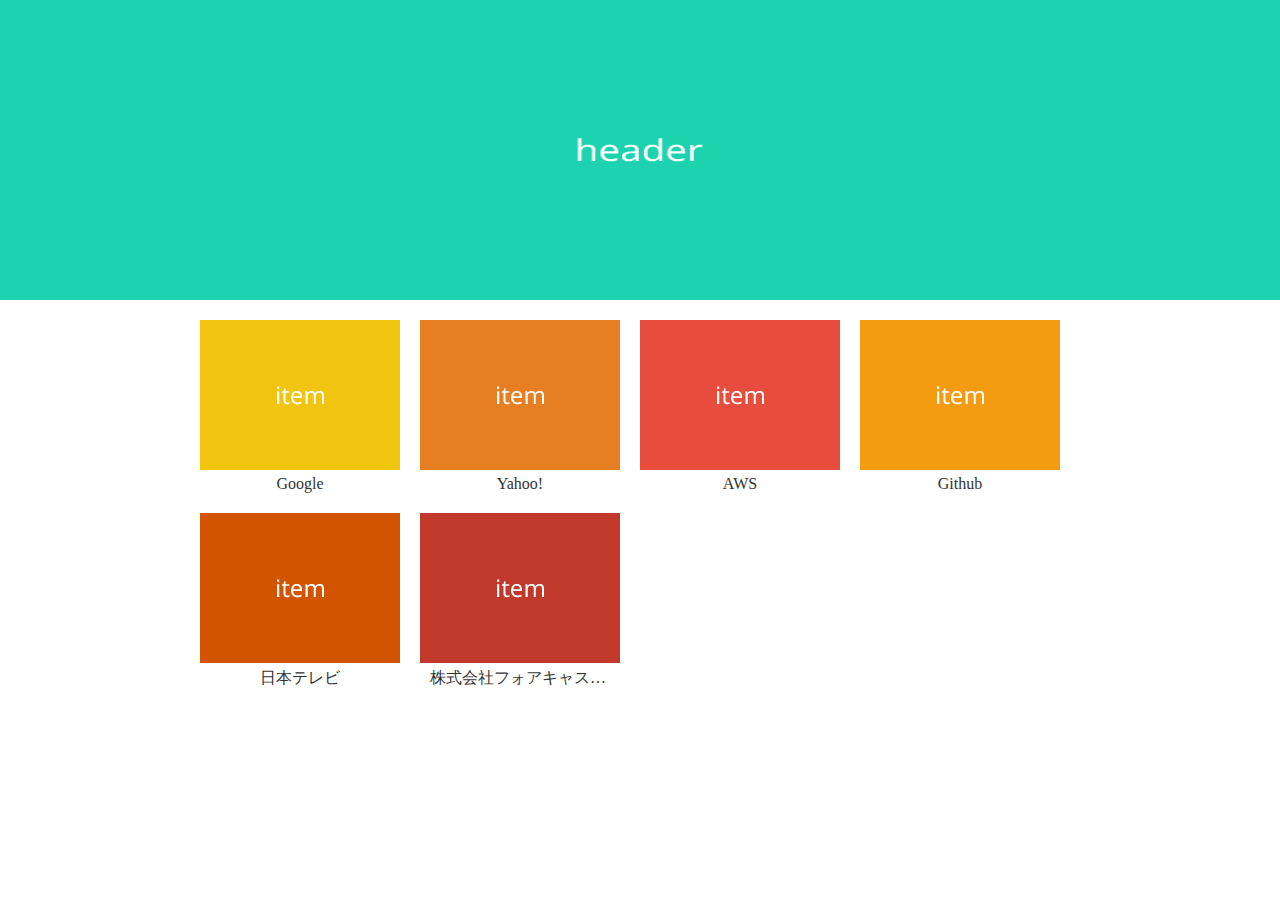
<file: template/index.html>
<!DOCTYPE html>
<html>
<head>
<meta charset="utf-8">
<meta http-equiv="Content-Script-Type" content="text/javascript" />
<meta http-equiv="Content-Style-Type" content="text/css" />
<meta name="viewport" content="width=640">
<title>Sample</title>
<link rel="stylesheet" type="text/css" href="css/main.css">
<link rel="stylesheet" type="text/css" href="css/jquery.bxslider.css">
</head>

<body>
<div id="wrapper">
	<header>
		<ul class="bxslider">
			<li><img src="images/header1.png" alt=""></li>
			<li><img src="images/header2.png" alt=""></li>
			<li><img src="images/header3.png" alt=""></li>
		</ul>
	</header>
	<section id="item">
		<ul>
			<li><a href="https://www.google.co.jp/" target="_blank"><img src="images/item1.png" alt="Google"><span>Google</span></a></li>
			<li><a href="http://www.yahoo.co.jp/" target="_blank"><img src="images/item2.png" alt="Yahoo!"><span>Yahoo!</span></a></li>
			<li><a href="https://aws.amazon.com/jp/" target="_blank"><img src="images/item3.png" alt="AWS"><span>AWS</span></a></li>
			<li><a href="https://github.com/" target="_blank"><img src="images/item4.png" alt="Github"><span>Github</span></a></li>
			<li><a href="http://www.ntv.co.jp/" target="_blank"><img src="images/item5.png" alt="日本テレビ"><span>日本テレビ</span></a></li>
			<li><a href="http://www.4cast.co.jp/" target="_blank"><img src="images/item6.png" alt="株式会社フォアキャスト・コミュニケーションズ"><span>株式会社フォアキャスト・コミュニケーションズ</span></a></li>
		</ul>
	</section>
</div>

<script type="text/javascript" src="https://ajax.googleapis.com/ajax/libs/jquery/2.1.4/jquery.min.js"></script>
<script type="text/javascript" src="js/jquery.bxslider.min.js"></script>
<script type="text/javascript" src="js/main.js"></script>

</body>
</html>
</file>
<file: template/css/main.css>
@charset "UTF-8";

/* styles */
body, div, dl, dt, dd, ul, ol, li, h1, h2, h3, h4, h5, h6, pre, form, fieldset, input, textarea, p, blockquote, th, td {
	margin: 0;
	padding: 0;
}
body {
	font-size: 100%;
}
a {
	text-decoration: none;
	color: #333333;
}
a:hover {
	opacity: .5;
}
img {
	width: 100%;
	height: auto;
	border: 0;
	vertical-align:bottom;
}

/*　大枠　*/
#wrapper {}

/*　ヘッダー　*/
header {
	width: 100%;
	margin-bottom: 20px;
}
header img {
	width: 100%;
	max-height: 300px;
}
.bx-wrapper .bx-viewport {
	box-shadow: none !important;
	left: 0 !important;
	border: none !important;
}

/*　アイテム　*/
#item {
	overflow: hidden;
	position: relative;
}
#item ul {
	float: left;
	margin: 0 0 20px 0;
	position: relative;
	left: 50%;
	overflow: visible;
	list-style: none;
	width: 880px;
}
#item li {
	float: left;
	position: relative;
	left: -50%;
	margin-right: 20px;
	margin-bottom: 20px;
	width: 200px;
}
#item li a {
	display: block;
}
#item li span {
	display: block;
	text-align: center;
	white-space: nowrap;
	overflow: hidden;
	text-overflow: ellipsis;
	padding: 5px 10px 0 10px;
}

@media screen and (max-width: 640px){
	body {
		font-size: 150%;
	}
	header {
		margin-bottom: 35px;
		height: auto;
	}
	#item ul {
		float: none;
		margin: 0 30px 30px 30px;
		left: 0;
		width: auto;
	}
	#item li {
		float: none;
		left: 0;
		margin-right: 0;
		margin-bottom: 30px;
		width: 100%;
	}
}
</file>
